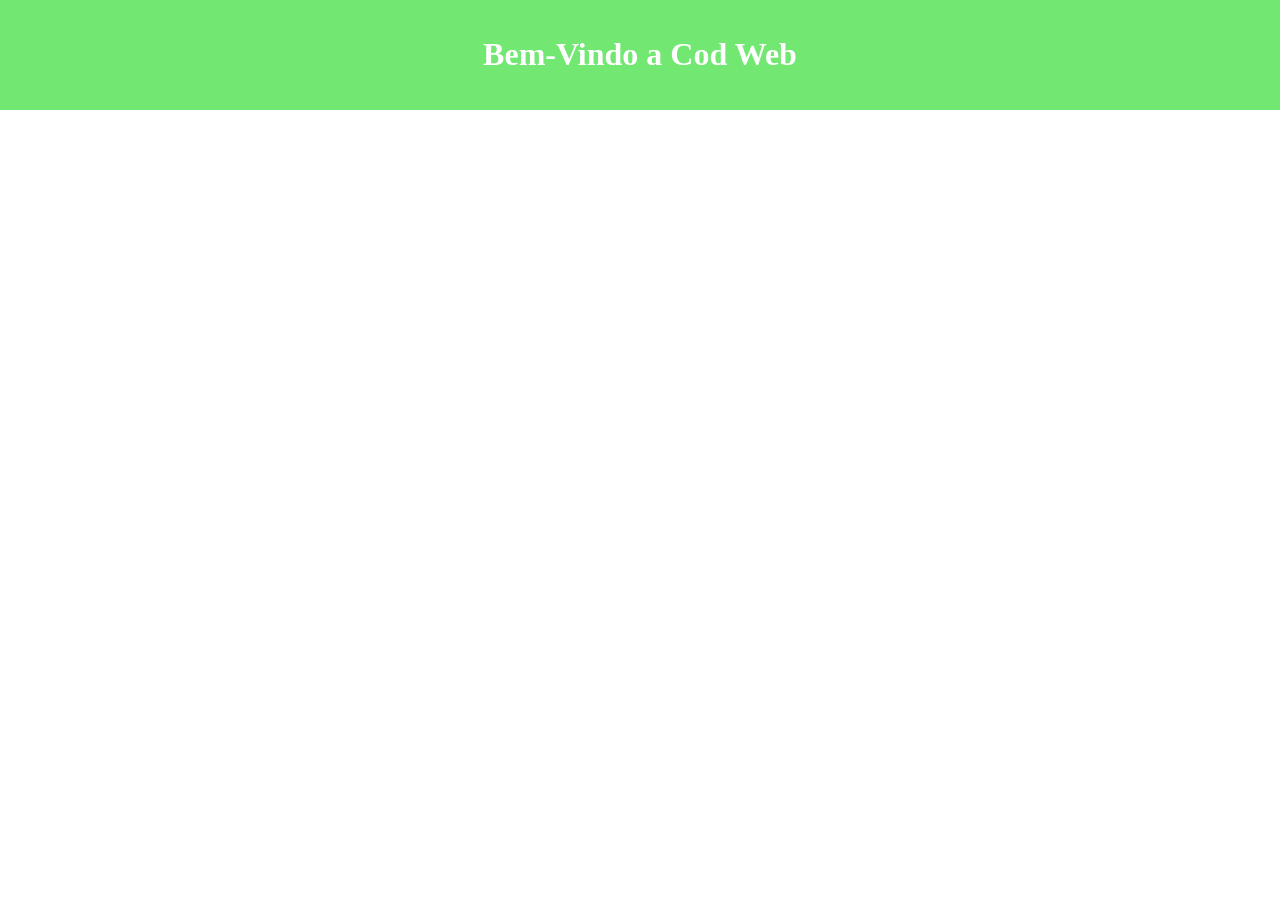
<file: index.html>
<!DOCTYPE html>
<html lang="en">
<head>
    <meta charset="UTF-8">
    <meta name="viewport" content="width=device-width, initial-scale=1.0">
    <title>Cod web</title>
    <link rel="stylesheet" href="css/styles2.css">
</head>
<body>
    <div class="interface"><h1>Bem-Vindo a Cod Web</h1></div>

    
</body>
</html>
</file>
<file: css/styles2.css>
body{
    margin: 0;
    font-family: 'Times New Roman', Times, serif;
}

.interface{
    margin: 0;
    padding: 15px;
    background-color: rgb(114, 231, 114);
    text-align: center;
    color: white;
}
</file>
